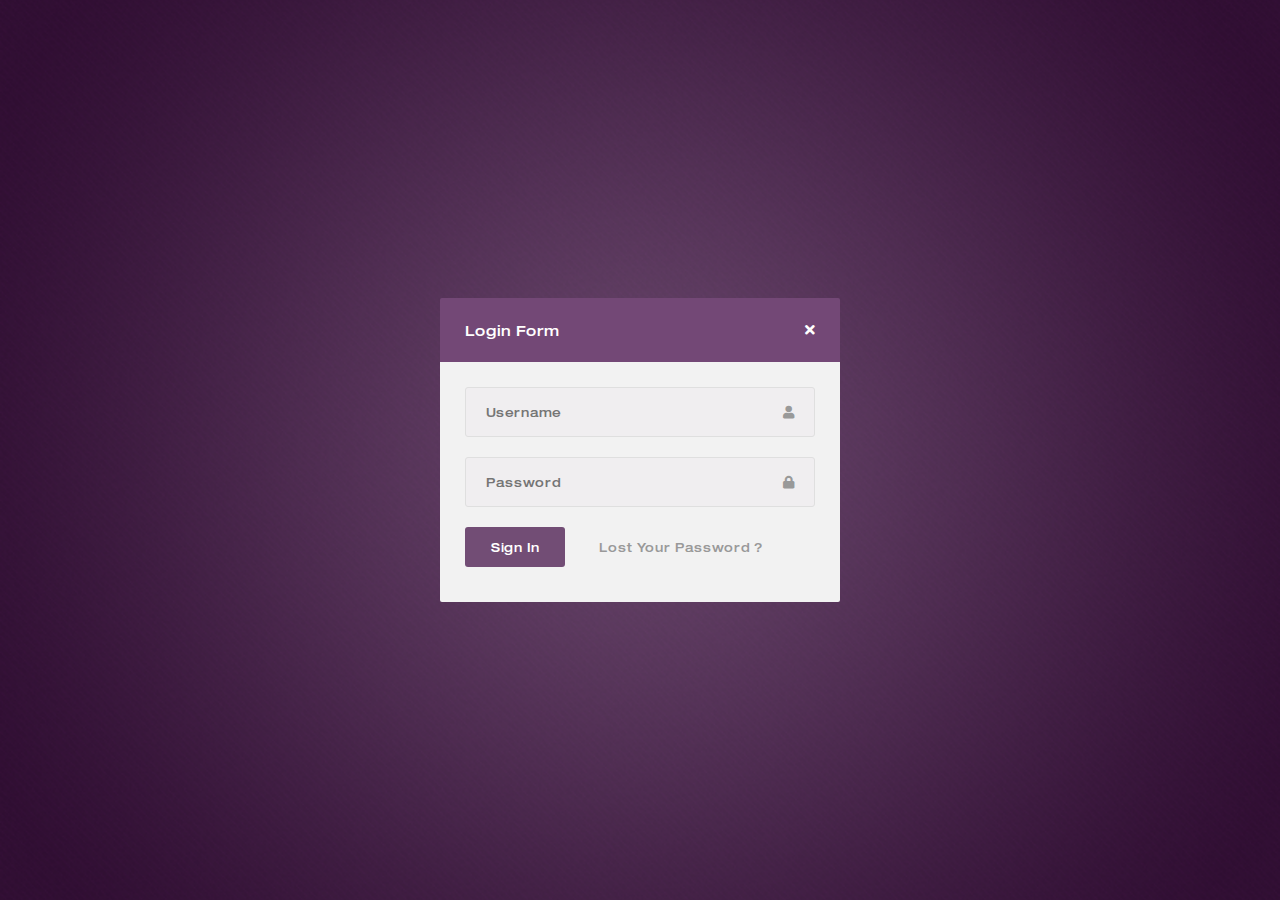
<file: html-ho-van-hung/index.html>
<!DOCTYPE html>
<html lang="en">

<head>
    <meta charset="UTF-8">
    <meta http-equiv="X-UA-Compatible" content="IE=edge">
    <meta name="viewport" content="width=device-width, initial-scale=1.0">
    <title>Document</title>
    <link rel="stylesheet" href="style.css">
    <link rel="stylesheet" href="https://pro.fontawesome.com/releases/v5.10.0/css/all.css" />
</head>

<body>
    <div class="wrapper">
        <div class="login-form">
            <div class="heading">
                <p>Login Form</p>
                <i class="fas fa-times close-form"></i>
            </div>
            <div class="content">
                <form action="#" id="form-1">
                    <div class="form-group">
                        <input type="text" placeholder="Username" id="username" required>
                        <i class="fas fa-user input-icon"></i>
                    </div>
                    <div class="form-group">
                        <input type="password" placeholder="Password" id="password" required>
                        <i class="fas fa-lock input-icon"></i>
                    </div>
                    <div>
                        <button class="btn-submit" type="submit">Sign In</button>
                        <a href="#" class="forget-password">Lost Your Password ?</a>
                    </div>
                </form>
            </div>
        </div>
    </div>
</body>

</html>
</file>
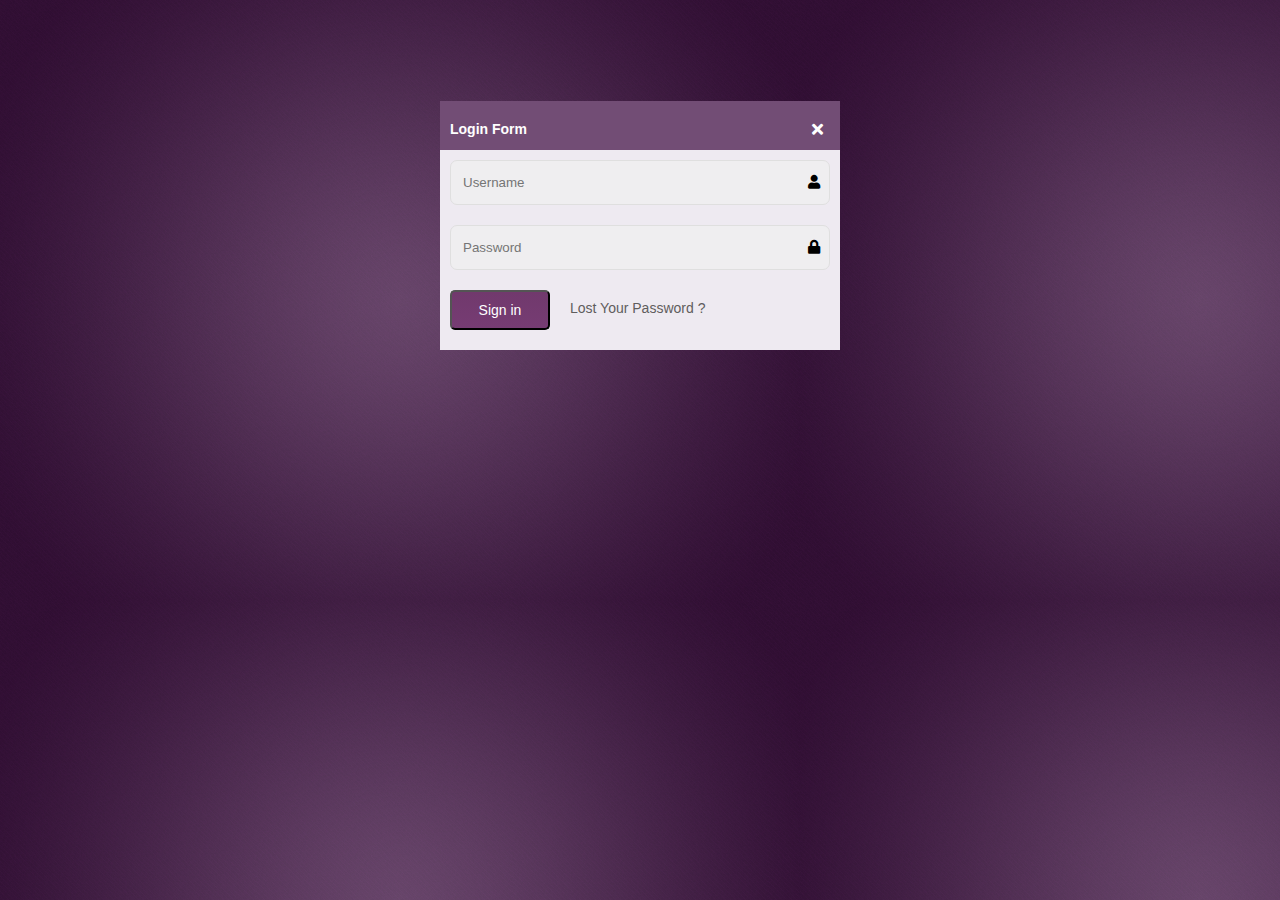
<file: html-le-thi-minh-tam/index.html>
<!DOCTYPE html>
<html lang="en">
<head>
    <meta charset="UTF-8">
    <meta http-equiv="X-UA-Compatible" content="IE=edge">
    <meta name="viewport" content="width=device-width, initial-scale=1.0">
    <title>Login</title>
    <link rel="stylesheet" href="./style.css">
    <link rel="stylesheet" href="https://cdnjs.cloudflare.com/ajax/libs/font-awesome/5.13.0/css/all.min.css" rel="stylesheet">
</head>
<body>
    <div class="main">
        <div class="login-form">
            <div class="header">
              <h2 class="heading">Login Form</h2>
              <i id="icon_close" class="fas fa-times"></i>
            </div>
            <form class="form">
              <div class="form-control">
                <input class="input-username" type="text" placeholder="Username" />
                <i class="fas fa-user"></i>
              </div>
              <div class="form-control">
                <input type="password" placeholder="Password" />
                <i class="fas fa-lock"></i>
              </div>
              <div class="footer">
                <button type="submit" class="btn-submit">Sign in</button>
                <span class="forgot-password">Lost Your Password ?</span>
              </div>
            </form>
          </div>
    </div>
</body>
</html>
</file>
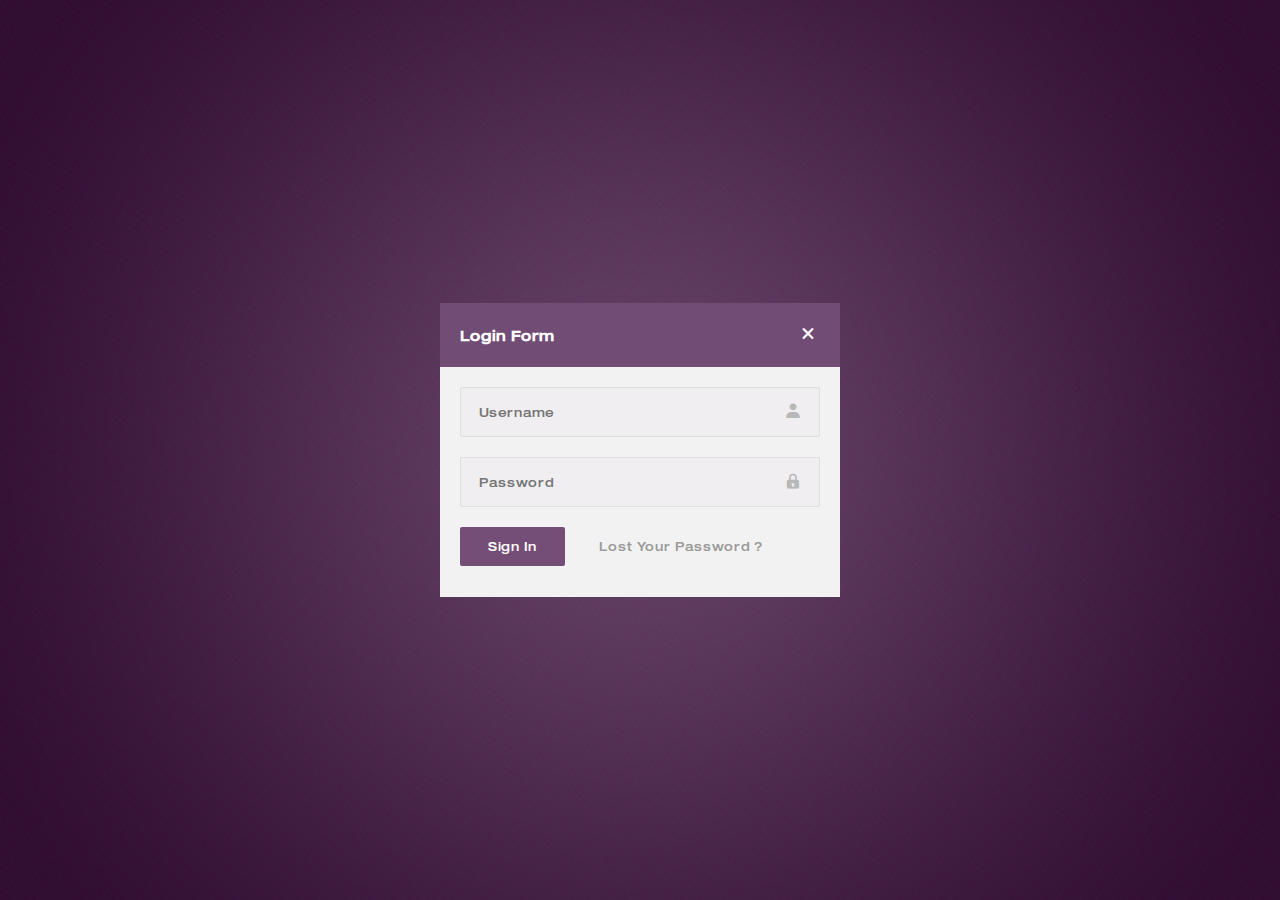
<file: html-nguyen-hung/index.html>
<!DOCTYPE html>
<html lang="en">
   <head>
      <meta charset="UTF-8" />
      <meta http-equiv="X-UA-Compatible" content="IE=edge" />
      <meta name="viewport" content="width=device-width, initial-scale=1.0" />
      <title>Login - Form</title>
      <link rel="stylesheet" href="./style.css" />
      <!-- Icons -->
      <link
         rel="stylesheet"
         href="https://unpkg.com/boxicons@latest/css/boxicons.min.css"
      />
   </head>

   <body>
      <div class="login-form">
         <div class="form-header">
            <h3 class="form-title">Login Form</h3>
            <div class="icon-close">
               <i class="bx bx-x"></i>
            </div>
         </div>
         <form action="" class="form-content">
            <div class="form-group">
               <input type="text" placeholder="Username" required />
               <div class="icon-input">
                  <i class="bx bxs-user"></i>
               </div>
            </div>
            <div class="form-group">
               <input type="password" placeholder="Password" required />
               <div class="icon-input">
                  <i class="bx bxs-lock"></i>
               </div>
            </div>
            <div class="form-group">
               <button class="btn-login" type="submit">Sign In</button>
               <a href="#" class="forget-password"> Lost Your Password ?</a>
            </div>
         </form>
      </div>
   </body>
</html>
</file>
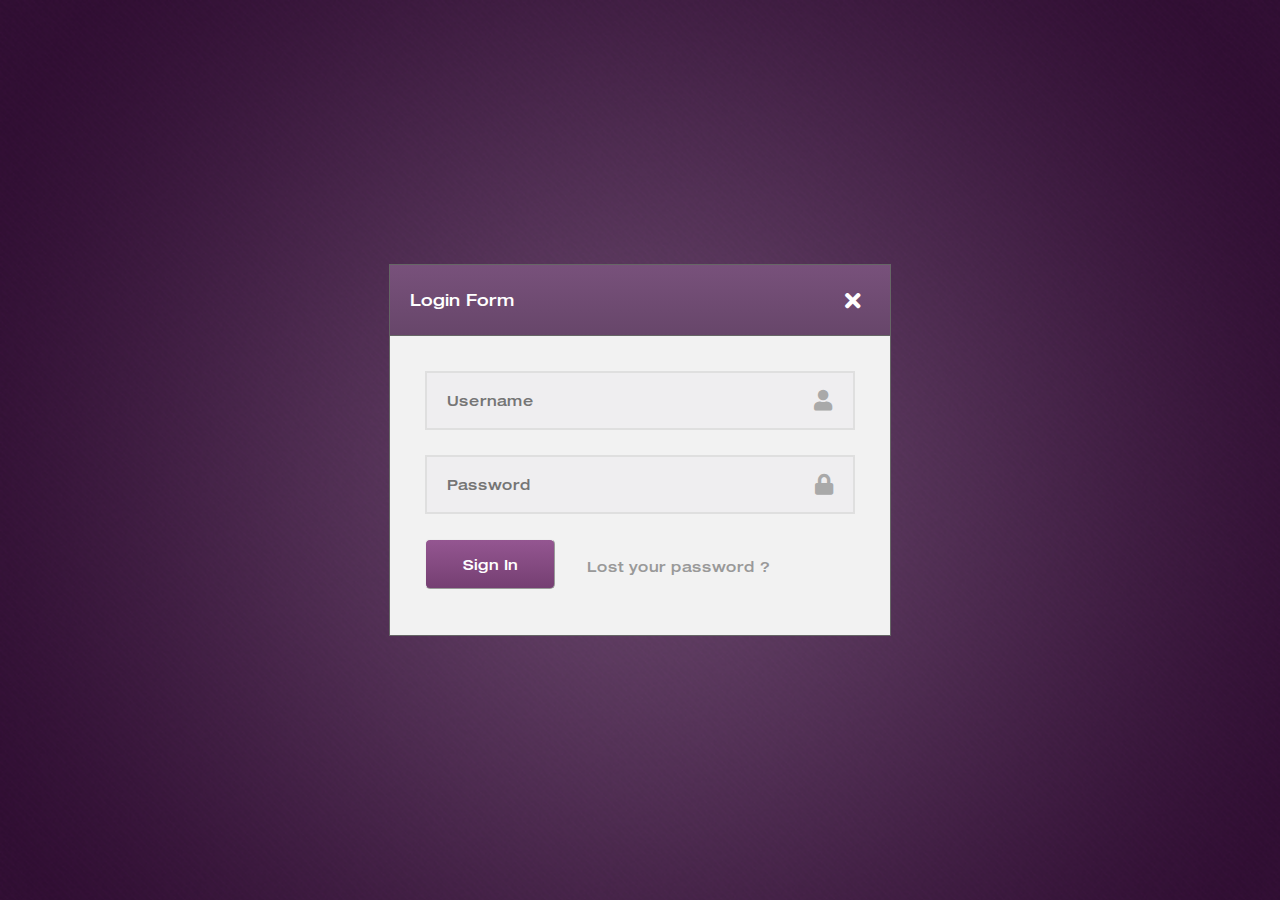
<file: html-zethuynh123/login.html>
<!DOCTYPE html>
<html lang="en">
<head>
    <meta charset="UTF-8">
    <meta http-equiv="X-UA-Compatible" content="IE=edge">
    <meta name="viewport" content="width=device-width, initial-scale=1.0">
    <title>Document</title>
    <link rel="stylesheet" href="./login.css">
    <link rel="stylesheet" href="https://cdnjs.cloudflare.com/ajax/libs/font-awesome/5.13.0/css/all.min.css">
</head>
<body>
    <div class="login">
        <div class="heading">
            <span class="login-text">Login Form </span> 
            <i class="fas fa-times"></i>
        </div>
        <form action="">
            <div class="input-user">
                <input type="text" class="user" placeholder="Username" >
                <i class="fas fa-user user-icon"></i>
            </div>
            <div class="input-password">
            <input type="password" class="password" placeholder="Password">
            <i class="fas fa-lock password-icon"></i>
            </div>
            <div class="signin">
                <button class="signin-btn">Sign In </button>
                <a href="">
                    <p>Lost your password ?</p>
                </a>
            </div>
        </form>
    </div>
</body>
</html>
</file>
<file: html-ho-van-hung/style.css>
@font-face {
  font-family: 'Helvetica Neue';
  src: url('./font/HelveticaNeue-MediumExt.woff2') format('woff2'), url('./font/HelveticaNeue-MediumExt.woff') format('woff');
  font-weight: 500;
  font-style: normal;
  font-display: swap;
}

* {
  margin: 0;
  padding: 0;
  box-sizing: border-box;
}

html {
  font-size: 62.5%;
  font-family: 'Helvetica Neue', sans-serif;
}

a {
  text-decoration: none;
}

.wrapper {
  height: 100vh;
  background: url('./Background.png') no-repeat center / cover;
  display: flex;
  justify-content: center;
  align-items: center;
}

.login-form {
  width: 400px;
  position: relative;
  z-index: 10;
}

#form-1 {
  position: relative;
}

.heading {
  height: 64px;
  background-color: #734876;
  display: flex;
  align-items: center;
  justify-content: space-between;
  padding: 0 25px;
  font-size: 1.4rem;
  border-radius: 0.2rem 0.2rem 0 0;
  color: #fff;
}

.close-form:hover {
  cursor: pointer;
  color: #ccc;
}

.content {
  padding: 25px 25px 35px 25px;
  display: flex;
  flex-direction: column;
  justify-content: space-between;
  background-color: #f2f2f2;
  border-radius: 0 0 0.2rem 0.2rem;
}

.form-group {
  position: relative;
  margin-bottom: 20px;
}

.form-group input {
  height: 50px;
  border-radius: 0.3rem;
  width: 100%;
  border: 1px solid #dfdfdf;
  padding: 0px 45px 0px 20px;
  background-color: #f0eef0;
  outline: 0;
  /* font-weight: bold; */
  font-size: 1.2rem;
  font-family: inherit;
  color: #999999;
}

.input-icon {
  position: absolute;
  top: 50%;
  transform: translateY(-50%);
  right: 6%;
  font-size: 1.3rem;
  color: #999999;
}

.btn-submit {
  width: 100px;
  height: 40px;
  background-color: #724d75;
  color: #fff;
  border: 0;
  border-radius: 0.3rem;
  margin-right: 30px;
  font-size: 1.2rem;
  /* font-weight: bold; */
  font-family: inherit;
}

.btn-submit:hover {
  background-color: #5a3b5a;
  cursor: pointer;
}

.forget-password {
  font-size: 1.2rem;
  /* font-weight: bold; */
  color: #999999;
}
.forget-password:hover {
  cursor: pointer;
  color: #686565;
}
</file>
<file: html-le-thi-minh-tam/style.css>
* {
    box-sizing: border-box;
    padding: 0;
    margin: 0;
  }

  @font-face {
    font-family: 'Helvetica Neue';
    src: url('HelveticaNeue-MediumExt.woff2') format('woff2'),
        url('HelveticaNeue-MediumExt.woff') format('woff');
    font-weight: 500;
    font-style: normal;
    font-display: swap;
  }
  
  .main{
      height: 100vh;
      width: 100vw;
      background: url('./Background.png') ;
      
  }
  .login-form {
    width: 400px;
    display: flex;
    justify-content: center;
    align-items: center;
    margin: 0 auto;
    height: 450px;
    flex-direction: column;

  }
  
  .header {
    display: flex;
    justify-content: space-between;
    align-items: center;
    background-color: rgb(114,77,117);
    width: 400px;
    padding: 20px 10px;
  }
  
  .heading {
    color: white;
    width: 400px;
    font-family: Helvetica;
    font-size: 14px;
  }
/* 
  .close {
    min-width: 32px;
    border: none;
    background-color: transparent;
    color: white;
    font-weight: bold;
  } */

  #icon_close{
    color: white;
    margin-right: 7px;
  }

  .form {
    margin-top: 20px;
    width: 400px;
    background-color: #f2f2f2;
    margin-top: -7px;
  }
  
  .form-control {
    display: flex;
    justify-content: space-between;
    align-items: center;
    padding: 10px;
    background-color: rgb(238, 234, 241);
    position: relative;
    font-family: Helvetica;
    font-size: 14px;
    
  }
  .form-control > input {
    border: none;
    outline: none;
    padding: 14px 12px;
    width: 100%;
    border: 1px solid #dfdfdf;
  }

  .form-control > i {
    position: absolute;
    top: 50%;
    right: 20px;
    transform: translateY(-50%);
  }
  
  .footer {
        display: flex;
        align-items: center;
        padding-bottom: 20px;
        background-color: rgb(238, 234, 241);
  }
  
  .btn-submit {
    min-width: 100px;
    padding: 10px 12px;
    border-radius: 5px;
    background: linear-gradient(#71396D, #763C73);
    margin-top: 10px;
    color: white;
    margin-left: 10px;
    font-family: Helvetica;
    font-size: 14px;
  }
  
  .forgot-password {
        margin-left: 20px;
        margin-top: 6px;
        font-family: Helvetica;
        font-size: 14px;
        color: #5f5d5d;
  }

  input{
    background-color: #efeef0;
    border: 100px groove #a3a1a1;
    border-radius: 7px;
  }
</file>
<file: html-nguyen-hung/style.css>
@font-face {
   font-family: 'Helvetica Neue';
   src: url('./fonts/HelveticaNeue-MediumExt.woff2') format('woff2'),
      url('./fonts/HelveticaNeue-MediumExt.woff') format('woff');
}

* {
   padding: 0;
   margin: 0;
   box-sizing: border-box;
}

input,
button {
   font-family: 'Helvetica Neue', sans-serif;
   font-size: 12px;
}
body {
   background: url('./images/Background.png') no-repeat center / cover;
   height: 100vh;
   width: 100%;
   display: flex;
   align-items: center;
   justify-content: center;
}
.login-form {
   position: relative;
   width: 400px;
   background: #fff;
}
.form-header {
   background-color: #714c74;
   height: 64px;
   display: flex;
   padding: 0 20px;
   justify-content: space-between;
   align-items: center;
}
.form-header .form-title {
   font-family: 'Helvetica Neue', sans-serif;
   font-size: 14px;
   color: white;
}
.form-header .icon-close i {
   font-size: 24px;
   color: white;
   cursor: pointer;
}
.login-form .form-content {
   background-color: #f2f2f2;
   padding: 20px;
   display: flex;
   flex-direction: column;
   gap: 20px;
}
.form-group {
   position: relative;
   height: 50px;
}
.icon-input {
   z-index: 99;
   position: absolute;
   top: 50%;
   transform: translateY(-50%);
   right: 18px;
   pointer-events: none;
}
.icon-input i {
   font-size: 18px;
   color: #b8b8b8;
}
.form-group input {
   width: 100%;
   height: 100%;
   padding: 0 40px 0 18px;
   background-color: #f0eef0;
   color: #999999;
   border-radius: 2px;
   border: 1px solid #dfdfdf;
}

.login-form .btn-login {
   background-color: #744e77;
   color: white;
   border: none;
   padding: 12px 28px;
   border-radius: 2px;
   margin-right: 30px;
   cursor: pointer;
}
.forget-password {
   font-family: 'Helvetica Neue', sans-serif;
   text-decoration: none;
   font-size: 12px;
   color: #999999;
}
</file>
<file: html-zethuynh123/login.css>
@font-face {
    font-family: 'Helvetica Neue';
    src: url('./font/HelveticaNeue-MediumExt.woff2') format('woff2'),
        url('./font/HelveticaNeue-MediumExt.woff') format('woff');
    font-weight: 500;
    font-style: normal;
    font-display: swap;
}

html{
    font-family: 'Helvetica Neue';
}

body{
    background-image: url('nen.png');
    background-repeat: no-repeat;
    background-size: cover;
}
.login{
    position: absolute;
    left: 50%;
    top: 50%;
    transform: translate(-50%, -50%);
    justify-content: space-between;
    border: 1px solid #666;
    width: 500px;
    height: 370px;
    margin: 0;
    background-color: #f2f2f2;
}
.heading{
    position: relative;
    margin: 0;
    height: 70px;
    width: auto;
    border-bottom: 1px solid #666;
    background-image: linear-gradient(#78517b,#67466a);
    color: white;
}
.heading i{
    position: absolute;
    right: 30px;
    top: 25px;
    font-size: 1.4rem;
}
.login-text{
    position: absolute;
    font-size: 16px;  
    padding: 25px 20px;
}
.input-user{
    display: flex;
    position: relative;
    font-family: inherit;   
}
.input-user i{
    position: absolute;
    right: -33px;
    top:20px;
    color: #a9a9a9;
    
}
form{
    padding: 0 35px 0 35px;
}

.user{
    height: 55px;
    width: 100%;
    margin: 35px 0 25px 0px;
    font-size: 14px;
    font-weight: 500;
    border: 2px solid #dfdfdf;
    padding: 0 0px 0 20px;
    background-color: #efeef0;
    font-family: 'Helvetica Neue';
    color: #75757d;
    outline: none;
}
.user-icon{
    font-size: 1.3rem;
    padding: 0 56px 0 0;
    margin-top: 35px;
    
}

.password{
    height: 55px;
    width: 100%;
    margin: 0px 0 25px 0px;
    font-size: 14px;
    border: 2px solid #dfdfdf;
    padding: 0 0px 0 20px;
    background-color: #efeef0;
    font-family: 'Helvetica Neue';
    color: #75757d;
    outline: none;
}
.password-icon{
    font-size: 1.3rem;
    color: #999;
    padding: 0 7px 0 0;    
}
.input-password{
    display: flex;
    position: relative;
}
.input-password i{
    position: absolute;
    right: 15px;
    top:20px;
    color: #a9a9a9;
}
.signin{
    display: flex;
}
.signin a{
    font-size: 14px;
    text-decoration: none;
    color: #999;
    margin-left: 32px;
    font-family: 'Helvetica Neue';
    margin-top: 5px;
    
}
.signin-btn{
    height: 50px;
    width: 130px;
    background-image: linear-gradient(#945691,#753f72);
    font-size: 14px;
    font-weight: 500;
    color: white;
    border: 1px outset;
    outline: none;
    border-radius: 5px;
    cursor: pointer;
    font-family: 'Helvetica Neue';
}
</file>
